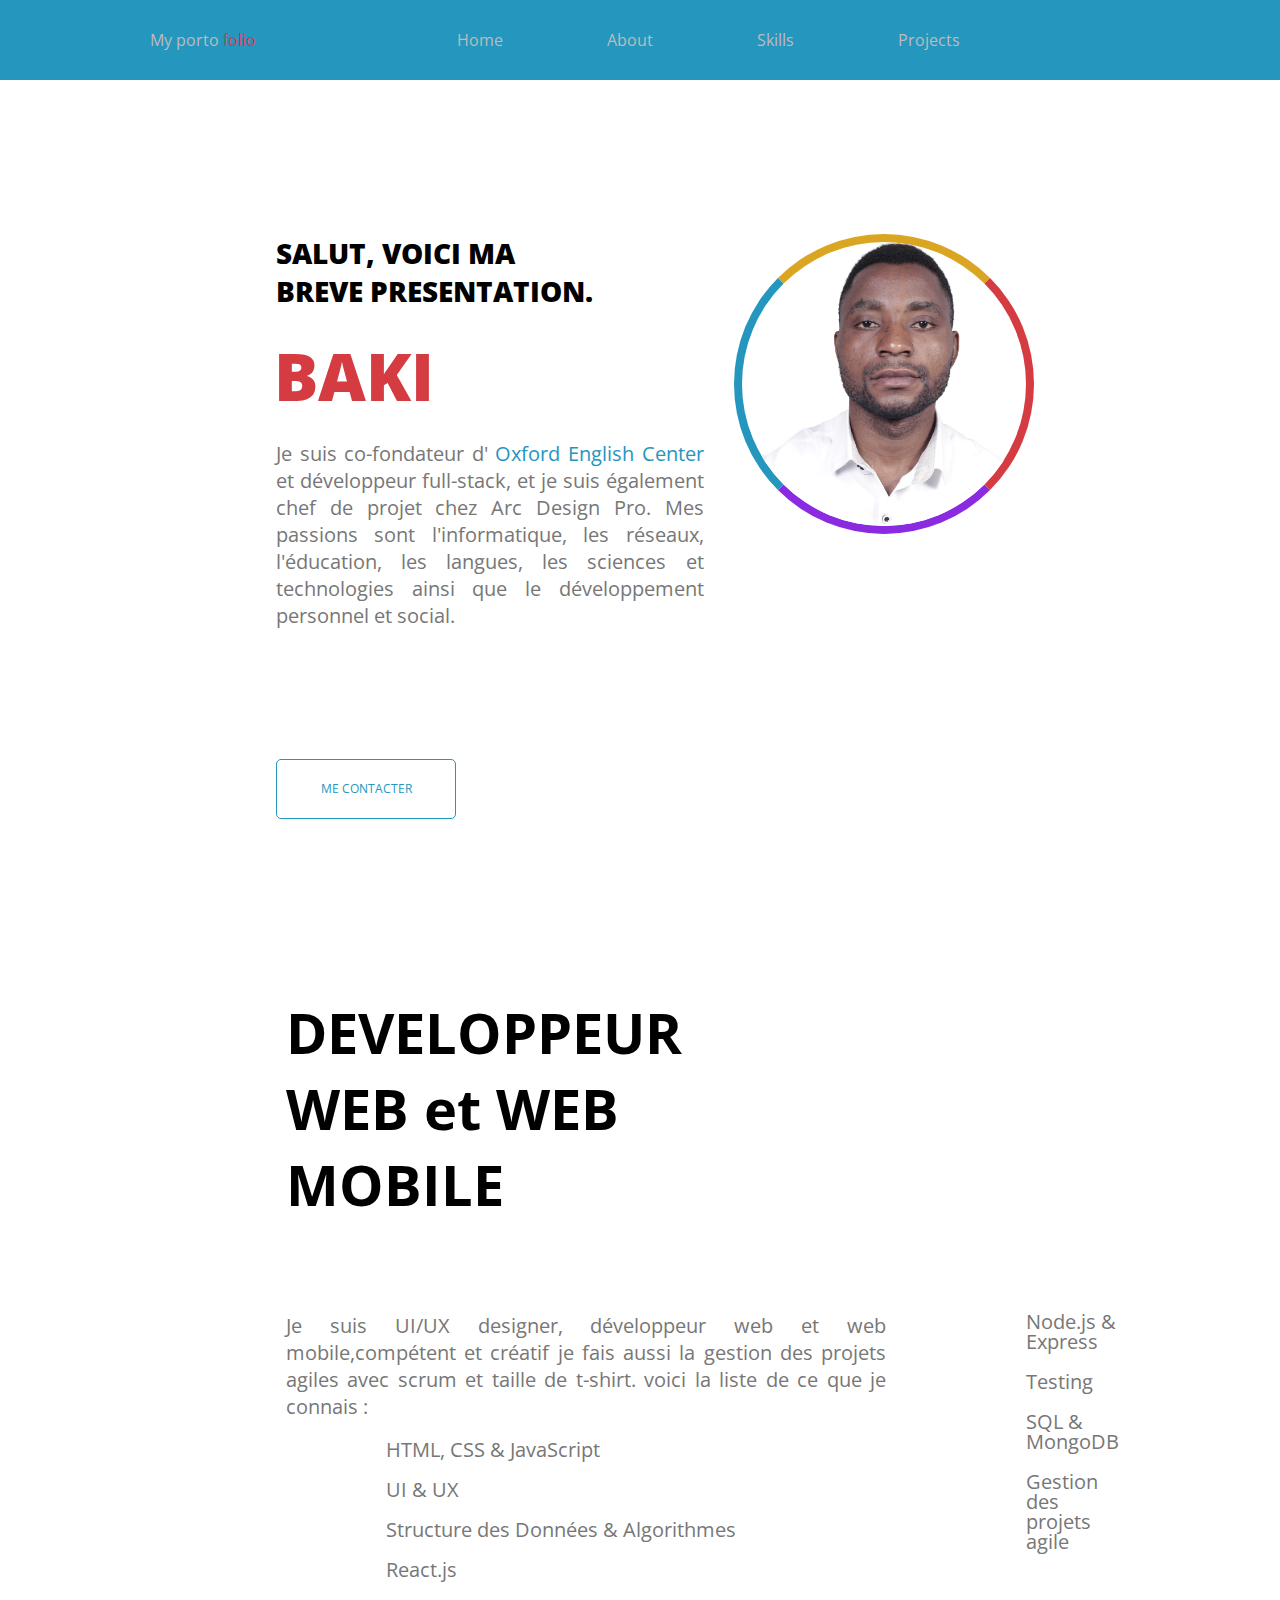
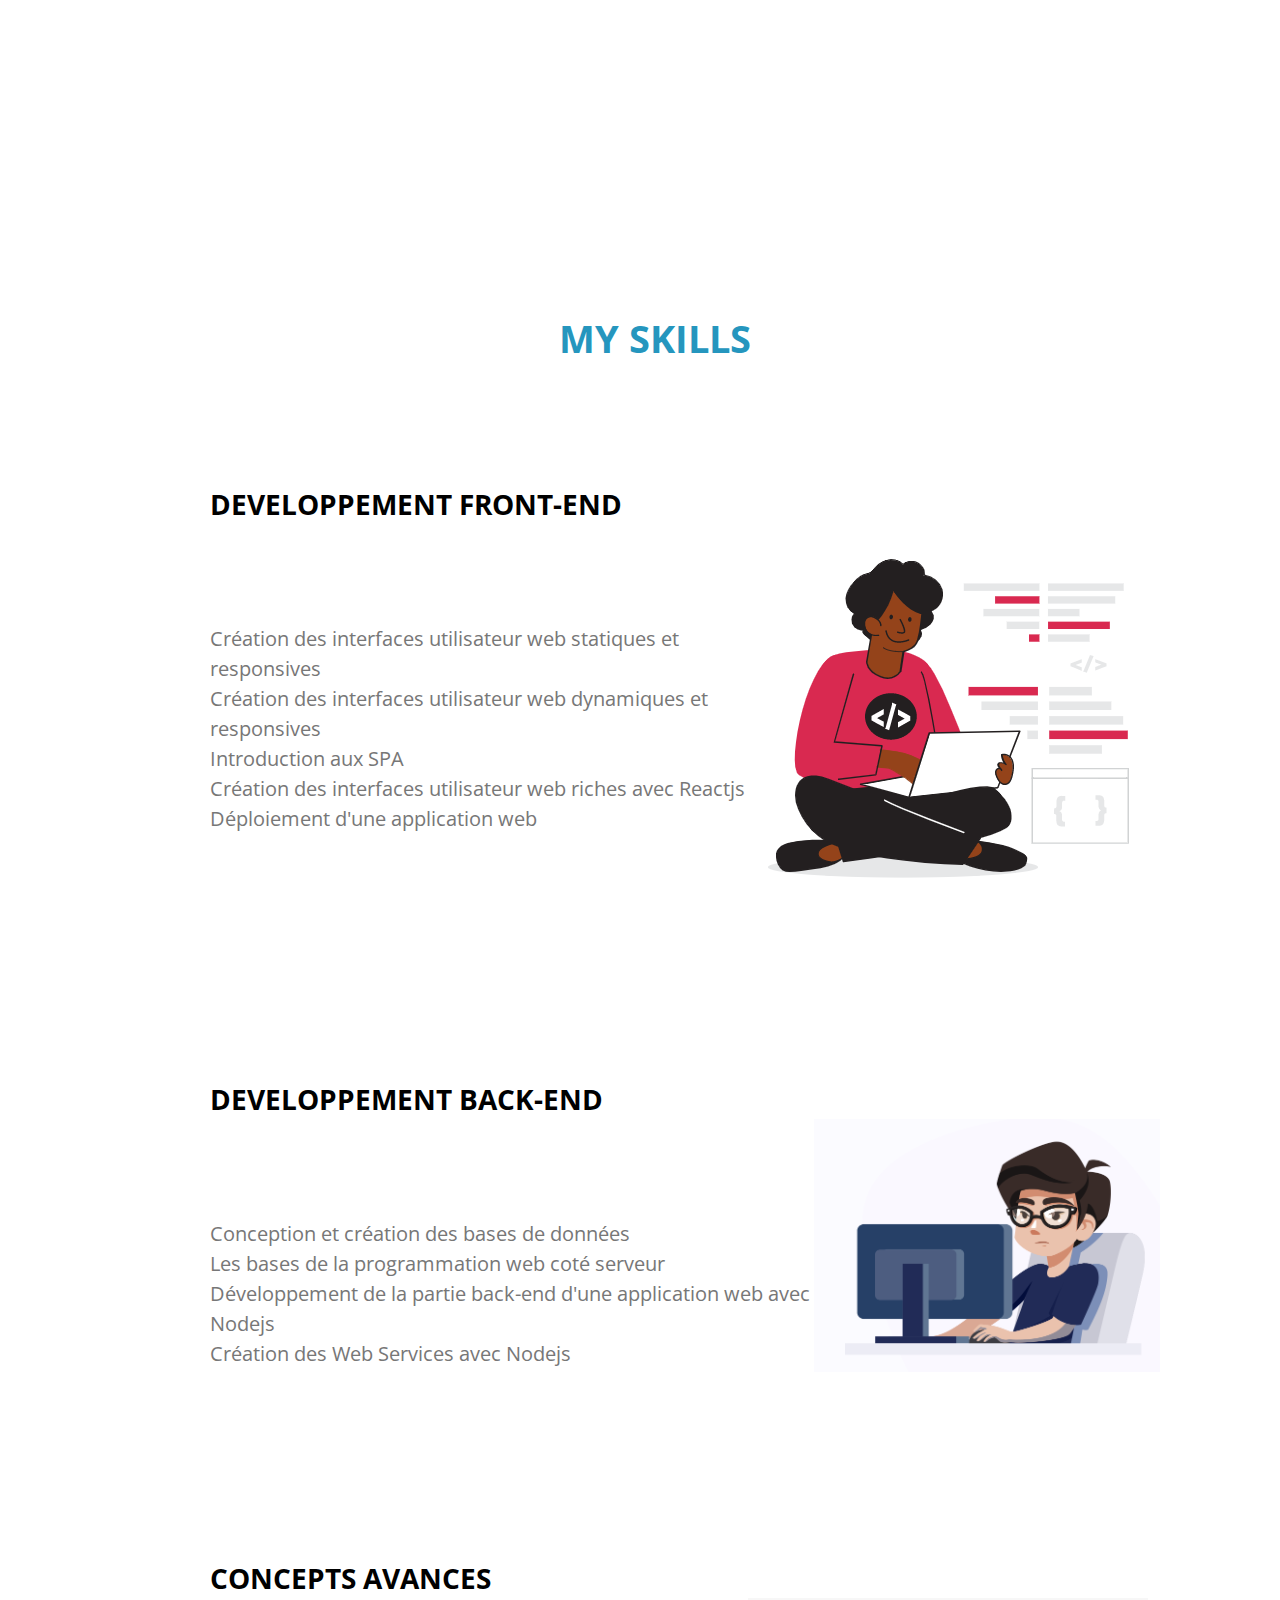
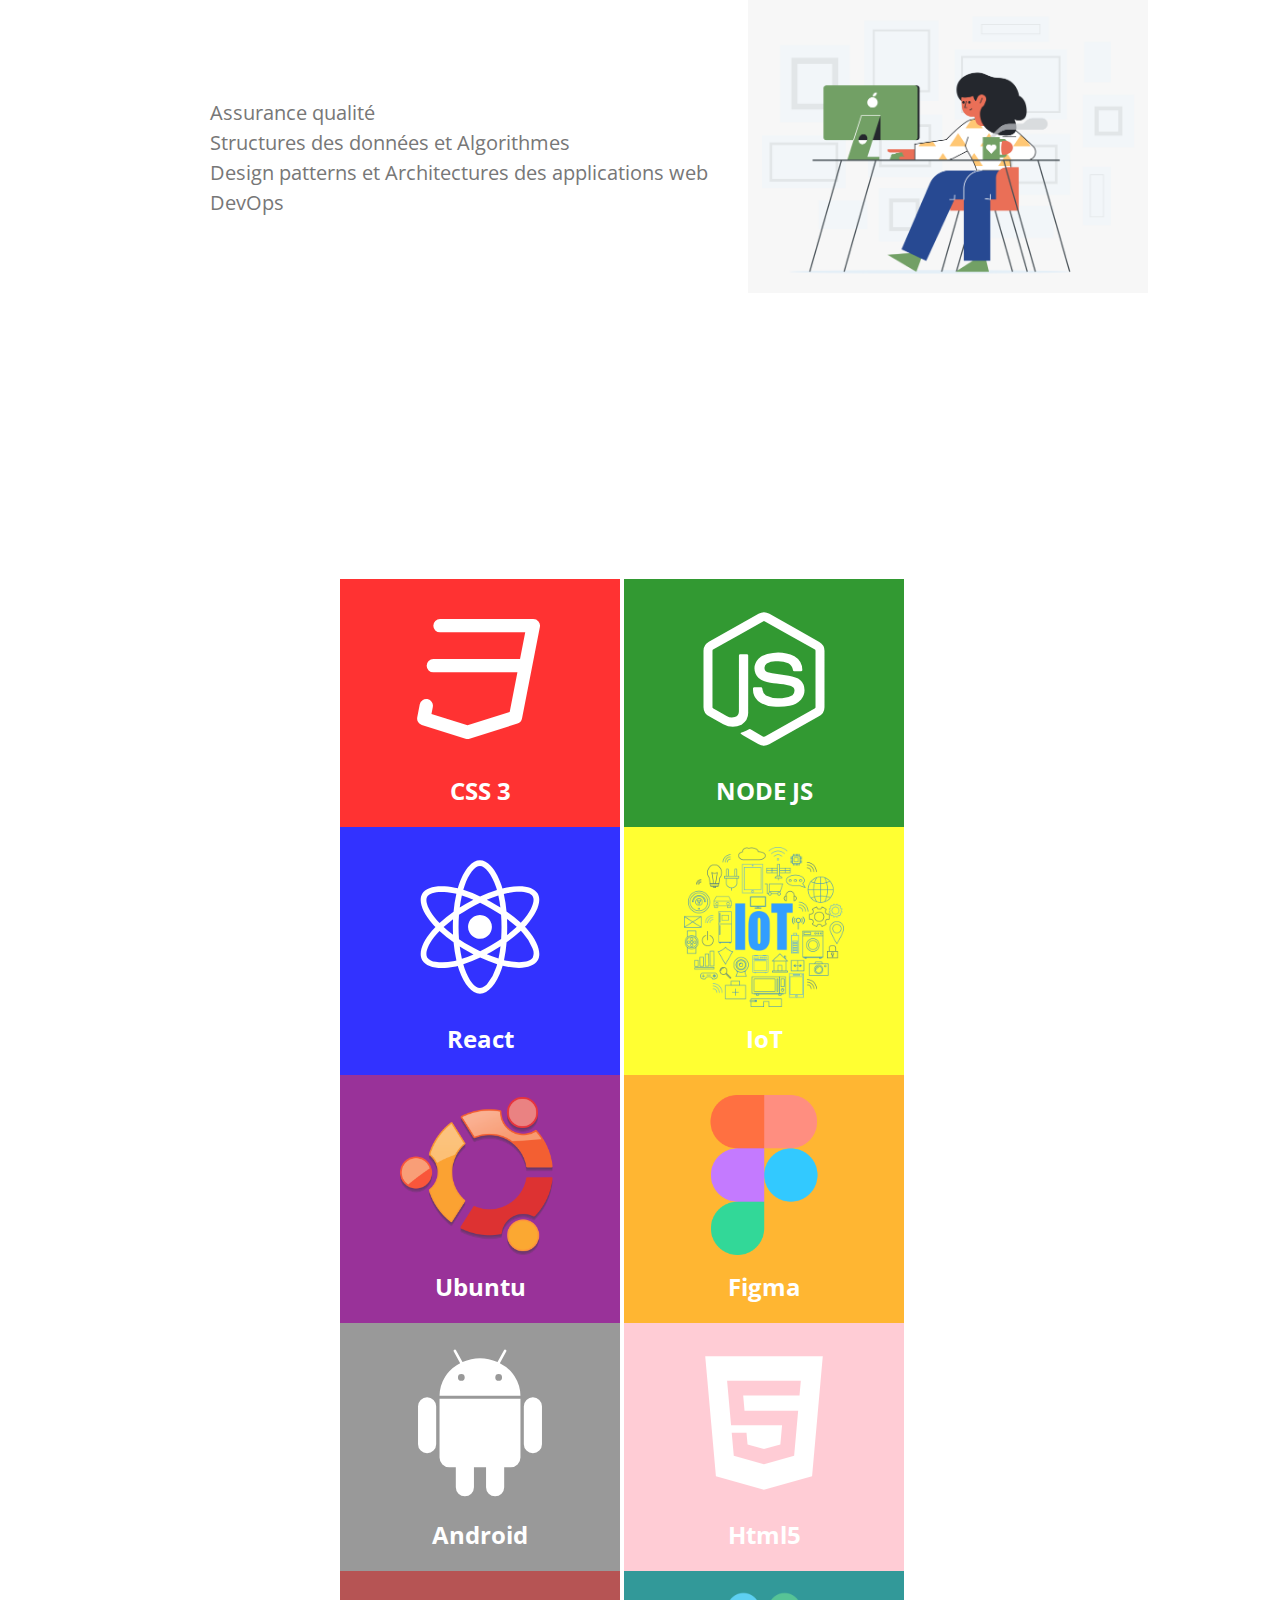
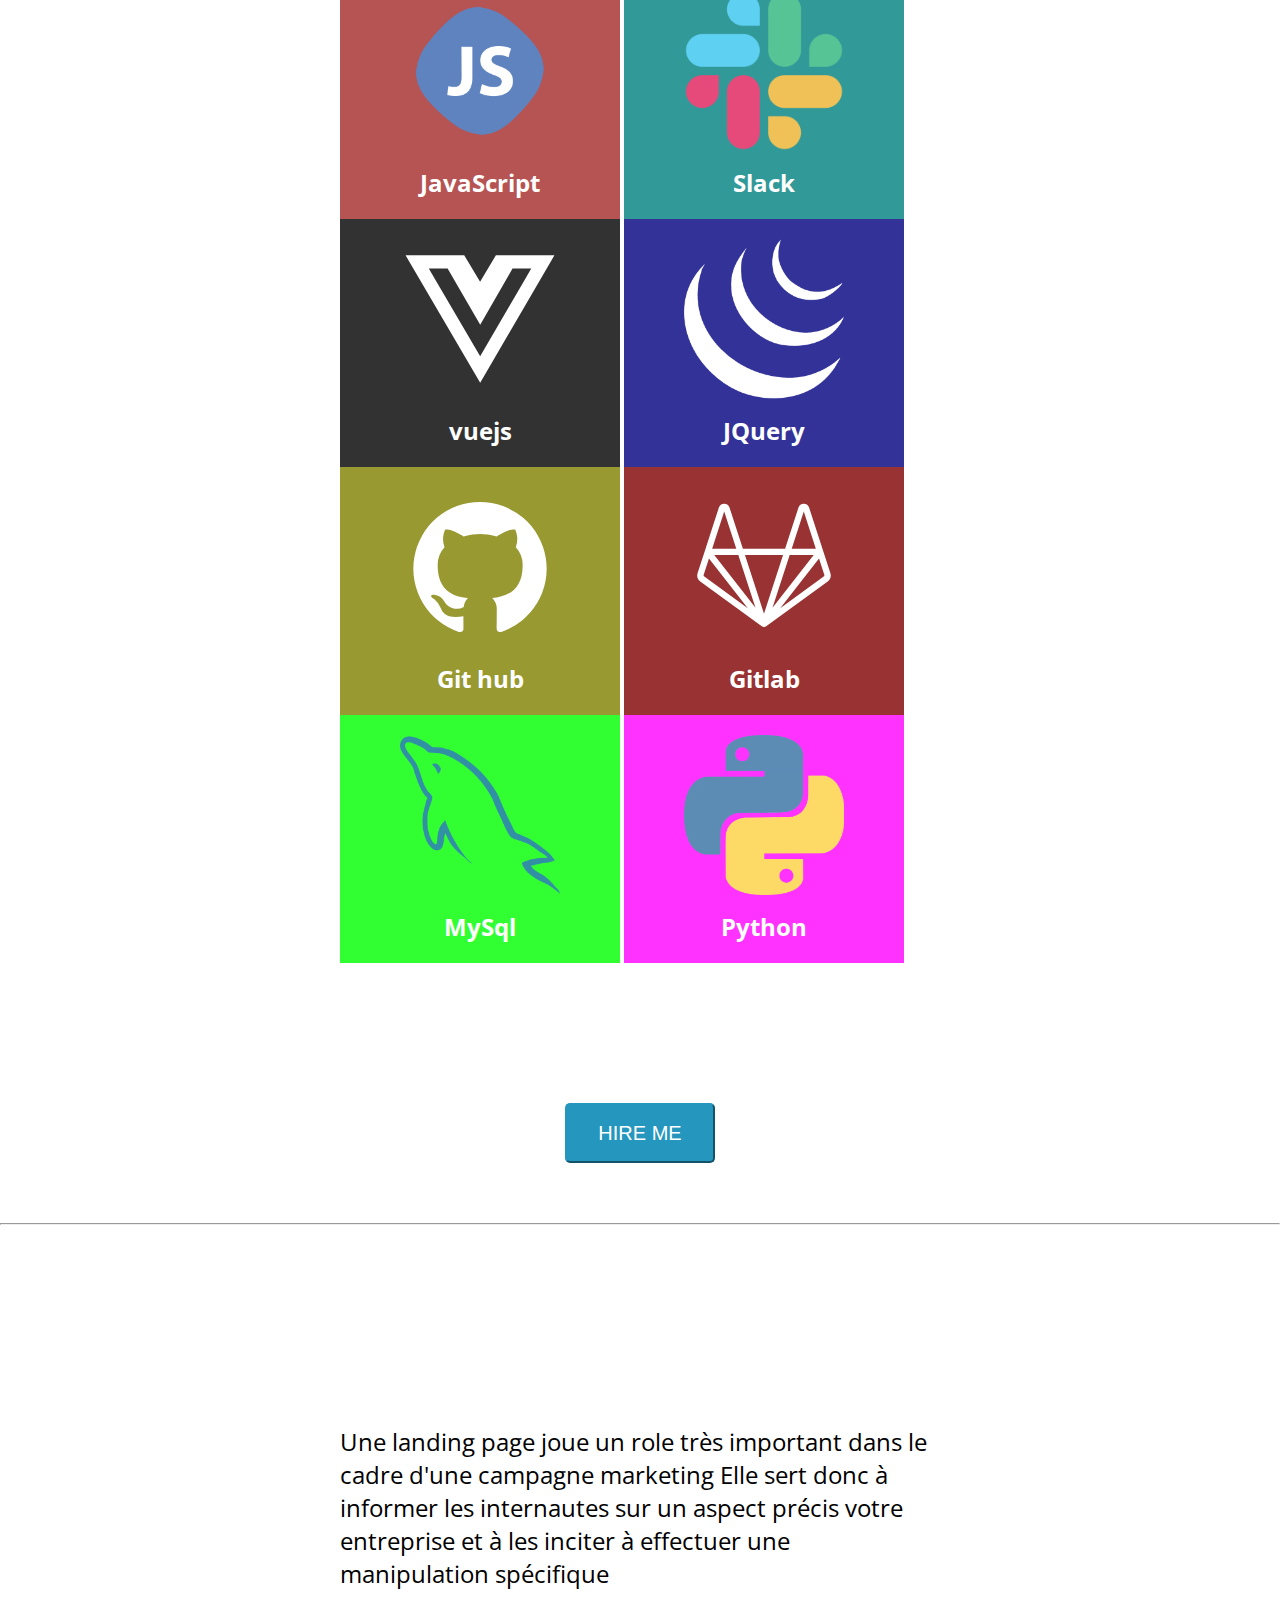
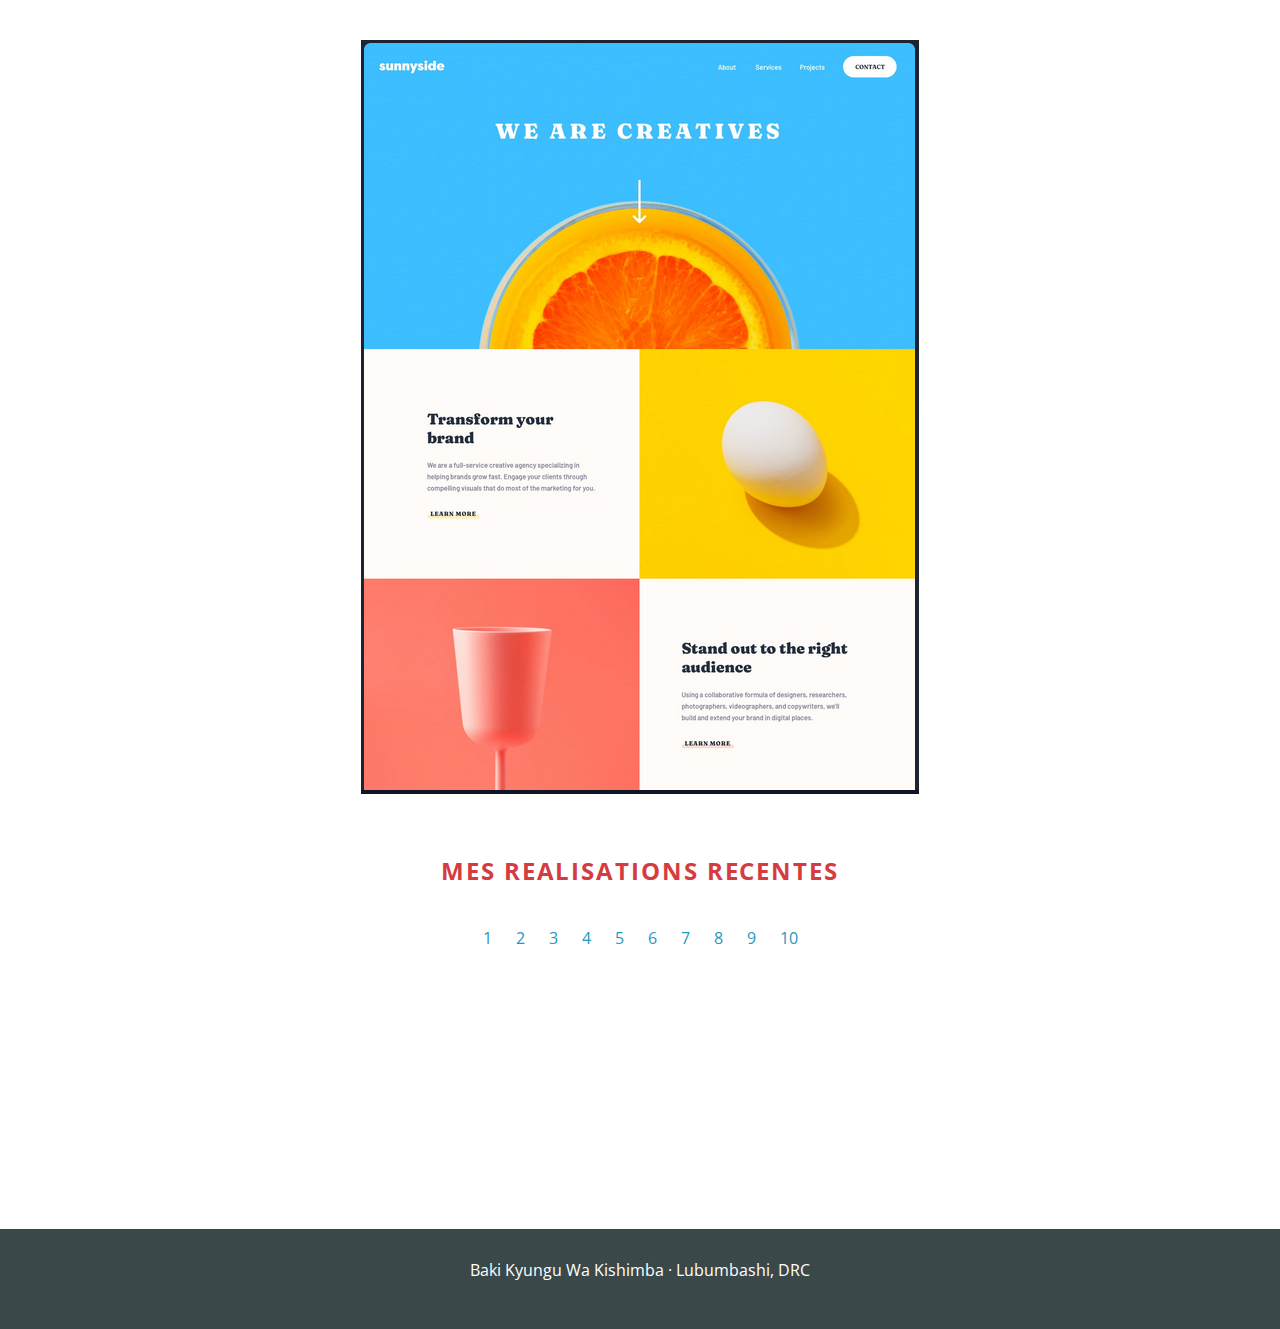
<file: index.html>
<!DOCTYPE html>
<html lang="en">
  <head>
    <meta charset="UTF-8" />
    <meta http-equiv="X-UA-Compatible" content="IE=edge" />
    <meta name="viewport" content="width=device-width, initial-scale=1.0" />
    <title>bakikyungu</title>
    <link rel="stylesheet" href="style.css" />
    <link
      rel="stylesheet"
      href="mobile.css"
      media="screen and (max-width: 600px)"
    />

    <link
      rel="stylesheet"
      href="mobileTech.css"
      media="screen and (max-width: 720px"
    />
    <script src="./script.js" defer></script>
    <link rel="preconnect" href="https://fonts.googleapis.com" />
    <link rel="preconnect" href="https://fonts.gstatic.com" crossorigin />
    <link
      href="https://fonts.googleapis.com/css2?family=Bebas+Neue&family=Manrope:wght@800&family=Open+Sans:wght@700&family=Oswald:wght@700&family=Sora:wght@800&family=Space+Grotesk:wght@500&family=Teko:wght@700&display=swap"
      rel="stylesheet"
    />
    <link
      href="https://fonts.googleapis.com/css2?family=Open+Sans&display=swap"
      rel="stylesheet"
    />
    <link
      rel="stylesheet"
      href="https://unicons.iconscout.com/release/v4.0.0/css/line.css"
    />
  </head>

  <body>
    <header class="header">
      <nav class="nav container">
        <a class="nav__logo" href="#portofolio">
          <i class="uil uil-arrow"></i> My porto
          <span class="redpart">folio</span>
        </a>

        <div class="nav__menu" id="nav__menu">
          <ul class="nav__list grid">
            <li class="nav__item">
              <a class="nav__link" href="#home">
                <i class="uil uil-estate"></i> Home
              </a>
            </li>

            <li class="nav__item">
              <a class="nav__link" href="#section2">
                <i class="uil uil-user"></i> About
              </a>
            </li>

            <li class="nav__item">
              <a class="nav__link" href="#section3">
                <i class="uil uil-file-info-alt"></i> Skills
              </a>
            </li>
            <li class="nav__item">
              <a class="nav__link" href="#section4">
                <i class="uil uil-briefcase-alt"></i> Projects
              </a>
            </li>
          </ul>
        </div>

        <div class="nav__btns">
          <a
            class="nav__link"
            href="https://www.youtube.com/channel/UCA9lCTMWE6HXif92235kyLQ"
            target="_blank"
          >
            <i class="uil uil-youtube"></i>
          </a>
          <a
            class="nav__link"
            href="https://www.linkedin.com/in/baki-kyungu-5b8b60260/"
            target="_blank"
          >
            <i class="uil uil-linkedin-alt"></i>
          </a>
          <i class="uil uil-times nav__close" id="nav__close"></i>
          <i class="uil uil-align-left-justify"></i>
        </div>
      </nav>
    </header>

    <main class="main">
      <section class="home__container" id="section1">
        <div class="home__data">
          <h2 class="home__title">SALUT, VOICI MA BREVE PRESENTATION.</h2>
          <h1 class="home__subtitle">
            BAKI <span class="home__subtitle-span"> KYUNGU</span>
          </h1>
          <p class="home__description">
            Je suis co-fondateur d'
            <a class="home__link-span" href="http://">Oxford English Center</a>
            et développeur full-stack, et je suis également chef de projet chez
            Arc Design Pro. Mes passions sont l'informatique, les réseaux,
            l'éducation, les langues, les sciences et technologies ainsi que le
            développement personnel et social.
          </p>

          <a href="#contact" class="button button--flex">
            ME CONTACTER <i class="uil uil-message button--icon"></i>
          </a>
        </div>

        <div class="home__img">
          <img src="image/fbst.png" alt="mon profil" />
        </div>
      </section>

      <section class="about__container" id="section2">
        <h1 class="about__title">DEVELOPPEUR WEB et WEB MOBILE</h1>

        <div class="description__paragraph">
          <div class="description__flex">
            <div class="my-description-title">
              <p class="description-title">
                Je suis UI/UX designer, développeur web et web mobile,compétent
                et créatif je fais aussi la gestion des projets agiles avec
                scrum et taille de t-shirt. voici la liste de ce que je connais
                :
              </p>

              <ul class="description-ul">
                <li>
                  <i class="uil uil-check-circle"></i> HTML, CSS & JavaScript
                </li>
                <li><i class="uil uil-check-circle"></i> UI & UX</li>
                <li>
                  <i class="uil uil-check-circle"></i> Structure des Données &
                  Algorithmes
                </li>
                <li><i class="uil uil-check-circle"></i> React.js</li>
              </ul>
            </div>

            <div class="my-description-list">
              <ul>
                <li><i class="uil uil-check-circle"></i> Node.js & Express</li>
                <li><i class="uil uil-check-circle"></i> Testing</li>
                <li><i class="uil uil-check-circle"></i> SQL & MongoDB</li>
                <li>
                  <i class="uil uil-check-circle"></i> Gestion des projets agile
                </li>
              </ul>
            </div>
          </div>
        </div>
      </section>

      <section class="skills__container" id="section3">
        <div class="skills__information-flex">
          <div class="skills__description">
            <div class="skills__titles">
              <h3 class="skills__title">MY SKILLS</h3>
              <h4 class="skills__subtitle-first front-end">
                DEVELOPPEMENT FRONT-END
              </h4>
            </div>

            <div class="skills__list-front-end">
              <ul>
                <li>
                  <i class="uil uil-check-circle"></i> Création des interfaces
                  utilisateur web statiques et responsives
                </li>
                <li>
                  <i class="uil uil-check-circle"></i> Création des interfaces
                  utilisateur web dynamiques et responsives
                </li>
                <li>
                  <i class="uil uil-check-circle"></i> Introduction aux SPA
                </li>
                <li>
                  <i class="uil uil-check-circle"></i> Création des interfaces
                  utilisateur web riches avec Reactjs
                </li>
                <li>
                  <i class="uil uil-check-circle"></i> Déploiement d'une
                  application web
                </li>
              </ul>

              <div class="img-container">
                <img src="image/us1.png" alt="" />
              </div>
            </div>

            <div class="skills__titles">
              <h4 class="skills__subtitle-first">DEVELOPPEMENT BACK-END</h4>
            </div>

            <div class="skills__list-front-end">
              <ul>
                <li>
                  <i class="uil uil-check-circle"></i> Conception et création
                  des bases de données
                </li>
                <li>
                  <i class="uil uil-check-circle"></i> Les bases de la
                  programmation web coté serveur
                </li>
                <li>
                  <i class="uil ff uil-check-circle"></i> Développement de la
                  partie back-end d'une application web avec Nodejs
                </li>
                <li>
                  <i class="uil uil-check-circle"></i> Création des Web Services
                  avec Nodejs
                </li>
              </ul>

              <div class="img-container">
                <img src="image/icon2.png" alt="" />
              </div>
            </div>

            <div class="skills__titles">
              <h4 class="skills__subtitle-first">CONCEPTS AVANCES</h4>
            </div>

            <div class="skills__list-front-end">
              <ul>
                <li><i class="uil uil-check-circle"></i> Assurance qualité</li>
                <li>
                  <i class="uil uil-check-circle"></i> Structures des données et
                  Algorithmes
                </li>
                <li>
                  <i class="uil uil-check-circle"></i> Design patterns et
                  Architectures des applications web
                </li>
                <li><i class="uil uil-check-circle"></i> DevOps</li>
              </ul>

              <div class="img-container">
                <img class="img-uix" src="image/uxdes.png" alt="" />
              </div>
            </div>
          </div>
        </div>

        <div class="skl">
          <div>
            <img src="image/css3-simple (1).svg" alt="slack" />
            <h1>CSS 3</h1>
          </div>
          <div>
            <img src="image/java-script.svg" alt="slack" />
            <h1>NODE JS</h1>
          </div>
          <div>
            <img src="image/react (1).svg" alt="slack" />
            <h1>React</h1>
          </div>
          <div>
            <img src="image/IOT.png" alt="slack" />
            <h1>IoT</h1>
          </div>
          <div>
            <img src="image/Former_Ubuntu_logo.svg.png" alt="slack" />
            <h1>Ubuntu</h1>
          </div>

          <div>
            <img src="image/figma.png" alt="" />
            <h1>Figma</h1>
          </div>
          <div>
            <img src="image/android.svg" alt="" />
            <h1>Android</h1>
          </div>
          <div>
            <img src="image/html5.svg" alt="slack" />
            <h1>Html5</h1>
          </div>
          <div>
            <img src="image/js-icon-png.png" alt="slack" />
            <h1>JavaScript</h1>
          </div>
          <div>
            <img src="image/slack.png" alt="slack" />
            <h1>Slack</h1>
          </div>
          <div>
            <img src="image/vuejs.svg" alt="slack" />
            <h1>vuejs</h1>
          </div>
          <div>
            <img src="image/icon.png" alt="slack" />
            <h1>JQuery</h1>
          </div>
          <div>
            <img src="image/github.svg" alt="slack" />
            <h1>Git hub</h1>
          </div>
          <div>
            <img src="image/gitlab.svg" alt="slack" />
            <h1>Gitlab</h1>
          </div>
          <div>
            <img src="image/sql.png" alt="slack" />
            <h1>MySql</h1>
          </div>
          <div>
            <img src="image/Python-PNG-File.png" alt="" />
            <h1>Python</h1>
          </div>
        </div>

        <div class="btn__download">
          <button class="btn" id="btn">HIRE ME</button>
        </div>
      </section>
      <hr />

      <section class="project__container" id="section4">
        <div class="next">
          <h2 class="project_title">
            Une landing page joue un role très important dans le cadre d'une
            campagne marketing Elle sert donc à informer les internautes sur un
            aspect précis votre entreprise et à les inciter à effectuer une
            manipulation spécifique
          </h2>

          <img src="image/image1.png" alt="Landing page" />
          <h2 class="realisation">
            MES REALISATIONS RECENTES<i class="uil uil-arrow-right"></i>
          </h2>

          <div class="numbers">
            <span class="number">1</span>
            <span class="number">2</span>
            <span class="number">3</span>
            <span class="number">4</span>
            <span class="number">5</span>
            <span class="number">6</span>
            <span class="number">7</span>
            <span class="number">8</span>
            <span class="number">9</span>
            <span class="number">10</span>
          </div>
        </div>
      </section>

      <section class="contactMe__section visible" id="contact">
        <div class="carnet__container">
          <form action="#" class="form" id="form">
            <h1 class="form__title">
              <i class="uil uil-envelope-check"></i> Envoyez un nouveau message
            </h1>

            <input type="text" class="name" id="name" placeholder="Your name" />
            <input
              type="email"
              class="mail"
              id="mail"
              placeholder="Your email address"
            />
            <input
              type="phone"
              class="phone"
              id="phone"
              placeholder="Your phone number"
            />
            <input
              type="text"
              class="site"
              id="site"
              placeholder="Your website"
            />
            <textarea
              name="msg"
              id="msg"
              cols="30"
              rows="6"
              required
              placeholder="Your message"
            ></textarea
            ><br />
            <button class="submitBtn" id="submitBtn">Send</button>
          </form>
        </div>

        <div class="soc-container">
          <div class="whatasapp">
            <a href="#" target="_blank">
              <i class="uil uil-whatsapp"></i>
            </a>
          </div>

          <div class="facebook">
            <a href="https://web.facebook.com/baki.kyungu.9" target="_blank">
              <i class="uil uil-facebook"></i>
            </a>
          </div>

          <div class="github">
            <a href="https://github.com/baki-kyungu" target="_blank">
              <i class="uil uil-github"></i>
            </a>
          </div>
        </div>
      </section>
    </main>

    <footer class="footer__container">
      <div>
        <h1 class="footle__title">
          <i class="uil uil-copyright"></i>Baki Kyungu Wa Kishimba · Lubumbashi,
          DRC
        </h1>
      </div>
    </footer>
  </body>
</html>
</file>
<file: style.css>
* {
  box-sizing: border-box;
  padding: 0;
  margin: 0;
}

:root {
  --primary-red: #d53c42;
  --colorblue: #2596be;
  --first-color: #bcbcbc;
  --a-font-size: 24px;
  --header-height: 80px;
  --section-padding: 2rem 0 4 rem;
  --font-family: "Open Sans";
  --h2-size: 28px;
  --h1-size: 66px;
  --description-backgrround: #dadcdf;
  --border-top: 1px solid #bcbcbc;
  --fts__white: #fff;
  --border-fifteen: 15px;
  --homeSection-background-color: rgb(255, 255, 255);
  --front-padding: 80px;
  --fts-golden: #daa520;
  --fts-black: #000;
  --h2__size-mobile: 16px;
}

html {
  scroll-behavior: smooth;
}

body {
  font-family: var(--font-family);
}

.header {
  width: 100%;
  height: auto;
  left: 0;
  margin: auto;
}
.header .nav {
  width: 100%;
  background-color: var(--colorblue);
  display: flex;
  justify-content: space-between;
  align-items: center;
  height: var(--header-height);
}
.header .nav .redpart {
  color: var(--primary-red);
}
.header .nav .nav__logo {
  text-decoration: none;
  color: var(--first-color);
  cursor: pointer;
  margin-left: 150px;
}
.header .nav .nav__logo:hover {
  color: var(--primary-red);
}
.header .nav .nav__menu ul {
  list-style: none;
}
.header .nav .nav__menu ul li {
  display: inline-block;
  padding: 50px;
}
.header .nav .nav__menu ul li a {
  text-decoration: none;
  color: var(--first-color);
}
.header .nav .nav__menu ul li a:hover {
  color: var(--primary-red);
}
.header .nav .nav__btns i {
  color: var(--first-color);
  margin-right: 60px;
  width: 30px;
}
.header .nav .nav__btns i:hover {
  color: var(--primary-red);
}
.header .nav .nav__btns .nav__close,
.header .nav .nav__btns .uil-align-left-justify {
  display: none;
}

.main .home__container {
  height: auto;
  max-width: 60%;
  margin: auto;
  display: flex;
  justify-content: space-between;
  background-color: var(--homeSection-background-color);
}
.main .home__container .home__data {
  margin-top: 20%;
  margin-left: 0;
  height: auto;
  width: 600px;
  color: var(--fts-black);
}
.main .home__container .home__data .home__title {
  padding-left: 20px;
  font-size: var(--h2-size);
  margin-bottom: 20px;
  font-weight: 800;
  width: 350px;
}
.main .home__container .home__data .home__subtitle {
  font-size: var(--h1-size);
  padding: 18px;
  padding-top: 0px;
  color: var(--fts-black);
  height: 80px;
  margin-bottom: 30px;
  color: var(--primary-red);
  font-weight: 800;
}
.main .home__container .home__data .home__description {
  font-size: 20px;
  padding-left: 20px;
  padding-bottom: 50px;
  text-align: justify;
  color: #777;
}
.main .home__container .home__data .home__link-span {
  color: var(--colorblue);
  text-decoration: none;
}
.main .home__container .home__data .button {
  width: 180px;
  height: 60px;
  margin-left: 20px;
  margin-bottom: 60px;
  margin-top: 80px;
  display: inline-block;
  color: var(--colorblue);
  font-size: 12px;
  text-align: center;
  text-decoration: none;
  padding-top: 20px;
  border: 1px solid var(--colorblue);
  border-radius: 5px;
  cursor: pointer;
}
.main .home__container .home__data .button:hover {
  background-color: var(--colorblue);
  color: var(--fts__white);
}
.main .home__container .home__img {
  margin: 20% 60px 0 30px;
  width: 30%;
}
.main .home__container .home__img img {
  border-radius: 50%;
  width: 300px;
  height: 300px;
  border: 8px solid blueviolet;
  border-top-color: var(--fts-golden);
  border-left-color: var(--colorblue);
  border-right-color: var(--primary-red);
}
.main .about__container {
  height: auto;
  width: 60%;
  margin: auto;
}
.main .about__container .about__title {
  width: 400px;
  height: auto;
  font-size: 56px;
  margin: 15% 0px 40px 30px;
}
.main .about__container .description__paragraph {
  color: #777;
  font-size: 20px;
}
.main .about__container .description__paragraph .description__flex {
  margin-top: 80px 0 60px 60px;
  max-width: 100%;
  height: auto;
  display: flex;
  justify-content: flex-start;
}
.main .about__container .description__paragraph .description__flex .my-description-title {
  margin: 30px;
  width: auto;
  height: 350px;
}
.main .about__container .description__paragraph .description__flex .my-description-title .description-title {
  padding-top: 20px;
  font-style: normal;
  font-weight: 400px;
  width: 600px;
  text-align: justify;
}
.main .about__container .description__paragraph .description__flex .my-description-title ul li {
  padding-top: 20px;
  margin-left: 100px;
  font-style: normal;
  font-weight: 400px;
  line-height: 20px;
  list-style: none;
}
.main .about__container .description__paragraph .description__flex .my-description-title ul li .uil-check-circle {
  color: goldenrod;
}
.main .about__container .description__paragraph .description__flex .my-description-list {
  width: 35%;
  height: 350px;
  margin: 30px;
}
.main .about__container .description__paragraph .description__flex .my-description-list ul li {
  list-style: none;
  padding-top: 20px;
  margin-left: var(--front-padding);
  font-style: normal;
  font-weight: 400px;
  line-height: 20px;
}
.main .about__container .description__paragraph .description__flex .my-description-list ul li .uil-check-circle {
  color: goldenrod;
}
.main .skills__container {
  height: auto;
  margin: 60px 120px;
}
.main .skills__container .skills__information-flex {
  height: auto;
  width: 100%;
  display: flex;
  justify-content: center;
  margin-top: 80px;
  margin-bottom: 280px;
}
.main .skills__container .skills__information-flex .skills__description {
  width: auto;
  margin: 40px 0 0 30px;
  height: auto;
  display: flex;
  flex-direction: column;
}
.main .skills__container .skills__information-flex .skills__description .skills__titles {
  margin-top: 120px;
}
.main .skills__container .skills__information-flex .skills__description .skills__titles .skills__title {
  font-weight: 700;
  font-size: 38px;
  text-align: center;
  margin-bottom: 120px;
  color: var(--colorblue);
}
.main .skills__container .skills__information-flex .skills__description .skills__titles .skills__subtitle-first {
  font-style: normal;
  font-weight: 700;
  font-size: 28px;
  text-align: left;
  line-height: 40px;
  margin-top: 60px;
  margin-left: 60px;
  color: var(--fts-black);
}
.main .skills__container .skills__information-flex .skills__description .skills__list-front-end {
  display: flex;
  color: #777;
  font-size: 20px;
}
.main .skills__container .skills__information-flex .skills__description .skills__list-front-end ul {
  margin-top: 100px;
  font-style: normal;
  font-weight: 400;
  line-height: 30px;
}
.main .skills__container .skills__information-flex .skills__description .skills__list-front-end ul li {
  margin-left: 60px;
  list-style: none;
}
.main .skills__container .skills__information-flex .skills__description .skills__list-front-end ul li .uil-check-circle {
  color: var(--fts-golden);
}
.main .skills__container .skills__information-flex .skills__description .skills__list-front-end .img-container .img-uix {
  width: 400px;
  margin-left: 40px;
}
.main .skills__container .skl {
  width: auto;
  margin: 140px 220px;
}
.main .skills__container .skl div {
  width: 280px;
  display: inline-block;
  text-align: center;
  margin: auto;
  color: var(--fts__white);
  opacity: 80%;
}
.main .skills__container .skl div img {
  width: 160px;
  margin-top: 20px;
  margin-bottom: 10px;
  transition: transform 0.4s ease-in-out;
}
.main .skills__container .skl div img:hover {
  transform: scale(1.1);
}
.main .skills__container .skl div h1 {
  font-size: 24px;
  font-family: var(--font-family);
  padding-bottom: 20px;
}
.main .skills__container .btn__download {
  margin: auto;
  text-align: center;
}
.main .skills__container .btn__download .btn {
  height: 60px;
  width: 150px;
  background-color: var(--colorblue);
  text-align: center;
  color: var(--fts__white);
  border-color: var(--colorblue);
  border-radius: 5px;
  font-size: 20px;
  cursor: pointer;
}
.main .skills__container .btn__download .btn:hover {
  background-color: var(--primary-red);
}
.main .project__container {
  height: auto;
  max-width: 60%;
  margin: auto;
  margin-top: 200px;
}
.main .project__container .next {
  width: 600px;
  margin: auto;
  margin-top: 180px;
  display: flex;
  flex-direction: column;
  align-items: center;
}
.main .project__container .next .project_title {
  font-style: normal;
  font-weight: 400;
  font-size: 24px;
  padding-bottom: 50px;
}
.main .project__container .next img {
  transition: transform 0.4s ease-in-out;
}
.main .project__container .next img:hover {
  transform: scale(1.1);
}
.main .project__container .next .realisation {
  text-align: center;
  width: 765px;
  font-style: normal;
  font-weight: 700;
  font-size: 24px;
  letter-spacing: 0.08em;
  padding-top: 60px;
  color: var(--primary-red);
}
.main .project__container .next .numbers {
  margin-bottom: 240px;
}
.main .project__container .next .numbers .number {
  display: inline-block;
  margin-top: 30px;
  padding: 10px;
  font-size: 16px;
  font-family: var(--font-family);
  font-style: normal;
  color: var(--colorblue);
  cursor: pointer;
}
.main .project__container .next .numbers .number:hover {
  color: var(--fts-black);
}
.main .contactMe__section {
  height: auto;
  border-top: var(--border-top);
  border: 1px solid var(--first-color);
  max-width: 50%;
  margin: auto;
  margin-bottom: 120px;
  align-items: center;
  align-content: center;
  background-color: var(--fts__white);
  display: flex;
  display: none;
  justify-content: space-between;
  border-radius: 15px;
}
.main .contactMe__section .carnet__container {
  height: 600px;
  width: 70%;
  margin: auto;
  margin-top: 20px;
}
.main .contactMe__section .carnet__container .form {
  height: 500px;
  width: 90%;
  margin: 40px 0 0 40px;
  border-radius: 15px;
}
.main .contactMe__section .carnet__container .form .form__title {
  text-align: center;
  color: var(--first-color);
  padding-bottom: 20px;
  margin-bottom: 20px;
}
.main .contactMe__section .carnet__container .form .form__title .uil-envelope-check {
  width: 150px;
  height: 150px;
  color: var(--first-color);
  font-size: 24px;
}
.main .contactMe__section .carnet__container .form input,
.main .contactMe__section .carnet__container .form textarea {
  height: 50px;
  width: 70%;
  background-color: var(--fts__white);
  margin-left: 90px;
  box-sizing: border-box;
  border: none;
  border-bottom: 1px solid var(--first-color);
  opacity: 100%;
  padding-top: 30px;
}
.main .contactMe__section .carnet__container .form .submitBtn {
  margin: 90px 0 0 90px;
  height: 60px;
  width: 140px;
  background-color: var(--fts__white);
  color: var(--first-color);
  font-family: var(--font-family);
  font-style: normal;
  font-weight: 400;
  font-size: 20px;
  border: 1px solid var(--first-color);
  border-radius: var(--border-fifteen);
}
.main .contactMe__section .carnet__container .form .submitBtn:hover {
  background-color: var(--primary-red);
}
.main .contactMe__section .carnet__container .form input::-moz-placeholder, .main .contactMe__section .carnet__container .form textarea::-moz-placeholder {
  color: var(--first-color);
}
.main .contactMe__section .carnet__container .form input::placeholder,
.main .contactMe__section .carnet__container .form textarea::placeholder {
  color: var(--first-color);
}
.main .contactMe__section .soc-container {
  height: 500px;
  width: 10%;
  margin-right: 80px;
  display: flex;
  flex-direction: column;
}
.main .contactMe__section .soc-container .whatasapp {
  height: 100px;
  width: auto;
  border: 2px solid #bcbcbc;
  border-radius: 5px;
  margin: auto;
}
.main .contactMe__section .soc-container .whatasapp a .uil-whatsapp {
  color: var(--first-color);
  font-size: 70px;
}
.main .contactMe__section .soc-container .whatasapp:hover {
  background-color: var(--primary-red);
}
.main .contactMe__section .soc-container .facebook {
  height: 100px;
  width: auto;
  border: 2px solid #bcbcbc;
  margin-bottom: 20px;
  border-radius: 5px;
  margin: auto;
}
.main .contactMe__section .soc-container .facebook a .uil-facebook {
  font-size: 70px;
  color: var(--first-color);
}
.main .contactMe__section .soc-container .facebook:hover {
  background-color: var(--primary-red);
}
.main .contactMe__section .soc-container .github {
  height: 100px;
  width: auto;
  border: 2px solid #bcbcbc;
  border-radius: 5px;
  margin: auto;
}
.main .contactMe__section .soc-container .github a .uil-github {
  font-size: 70px;
  color: var(--first-color);
}
.main .contactMe__section .soc-container .github:hover {
  background-color: var(--primary-red);
}

.footer__container {
  height: 100px;
  max-width: 100%;
  background-color: rgb(59, 72, 73);
  margin-top: 30px;
}
.footer__container .footle__title {
  color: var(--fts__white);
  text-align: center;
  font-style: normal;
  font-weight: 400;
  font-size: 16px;
  padding-top: 30px;
}/*# sourceMappingURL=style.css.map */
</file>
<file: mobile.css>
@media screen and (min-width: 460px) {
  .header {
    height: auto;
    left: 0;
    top: 0;
    width: 100%;
  }
  .header .nav {
    background-color: var(--colorblue);
    display: flex;
    justify-content: space-between;
    align-items: center;
    height: var(--header-height);
    position: inherit;
  }
  .header .nav .redpart {
    color: var(--primary-red);
  }
  .header .nav .nav__logo {
    margin-left: 60px;
    font-size: 14px;
    font-weight: 700;
    width: 200px;
  }
  .header .nav .nav__menu {
    display: none;
  }
  .header .nav .nav__btns .nav__apps {
    display: block;
    border: 1px solid red;
  }
  .main .home__container {
    margin: auto;
    margin-left: 0;
    display: flex;
    max-width: 100%;
    flex-direction: column-reverse;
    background-color: black;
    padding-bottom: 40px;
  }
  .main .home__container .home__data {
    height: auto;
    width: 300px;
    margin: auto;
    margin-top: 40px;
  }
  .main .home__container .home__data .home__title {
    font-size: 14px;
  }
  .main .home__container .home__data .home__subtitle {
    font-size: 28px;
    color: white;
    margin-left: 0;
  }
  .main .home__container .home__data .home__description {
    font-size: 20px;
    color: white;
    margin: auto;
    width: 100%;
  }
  .main .home__container .home__data .button {
    height: 60px;
    margin-left: 20px;
  }
  .main .home__container .home__img {
    margin-left: 100px;
    margin-top: 20%;
    height: auto;
    width: 300px;
  }
  .main .home__container .home__img img {
    width: 240px;
    border-top-color: white;
    height: 240px;
  }
  .main .about__container {
    margin: auto;
    margin-top: 60px;
    background-color: white;
  }
  .main .about__container .about__title {
    width: auto;
    margin-left: 0;
    font-size: 36px;
    text-align: left;
  }
  .main .about__container .description__paragraph .description__flex {
    margin-top: 20px;
    max-width: 100%;
    display: flex;
    flex-direction: column;
  }
  .main .about__container .description__paragraph .description__flex .my-description-title {
    height: auto;
    margin-left: 0px;
  }
  .main .about__container .description__paragraph .description__flex .my-description-title .description-title {
    font-size: 24px;
    width: 100%;
    margin: 10px 20px;
  }
  .main .about__container .description__paragraph .description__flex .my-description-title ul li {
    margin: 40px;
    font-size: 18px;
    line-height: 30px;
    margin-bottom: 0;
  }
  .main .about__container .description__paragraph .description__flex .my-description-list {
    margin: 40px;
    width: 250px;
    margin-top: 0px;
    line-height: 10px;
    height: auto;
  }
  .main .about__container .description__paragraph .description__flex .my-description-list ul li {
    margin: 40px;
    margin-left: 30px;
    font-size: 16px;
    line-height: 10px;
  }
  .main .skills__container {
    height: auto;
    background-color: white;
    width: 100%;
    margin: auto;
  }
  .main .skills__container .skills__information-flex {
    width: 100%;
    display: flex;
    flex-direction: column;
    margin-top: 80px;
  }
  .main .skills__container .skills__information-flex .skills__description {
    width: auto;
    margin-left: 0;
    margin-top: 40px;
    display: flex;
    flex-direction: column;
  }
  .main .skills__container .skills__information-flex .skills__description .skills__titles .skills__title {
    font-size: 38px;
    text-align: center;
  }
  .main .skills__container .skills__information-flex .skills__description .skills__titles .skills__subtitle-first {
    font-size: 30px;
    text-align: center;
    margin-top: O;
    color: var(--primary-red);
  }
  .main .skills__container .skills__information-flex .skills__description .skills__list-front-end ul li {
    margin-left: 40px;
    margin-right: 40px;
  }
  .main .skills__container .skills__information-flex .skills__description .btn__download .btn {
    margin-top: 80px;
    margin-left: 10px;
  }
  .main .skills__container .skills__information-flex .skills__img {
    width: 100%;
    height: auto;
    margin-top: 80px;
  }
  .main .skills__container .skills__information-flex .skills__img img {
    width: 100%;
    height: auto;
    padding: 0px;
  }
  .main .project__container {
    width: 100%;
    max-width: 100%;
  }
  .main .project__container .next {
    width: 100%;
    margin-top: 180px;
    align-items: center;
  }
  .main .project__container .next .project_title {
    font-size: 18px;
    text-align: justify;
    margin: 10px 20px;
  }
  .main .project__container .next img {
    width: 100%;
  }
  .main .project__container .next .realisation {
    text-align: center;
    font-size: 18px;
  }
  .main .project__container .next .numbers .number {
    display: inline-block;
    margin-top: 30px;
    padding: 5px;
    cursor: pointer;
  }
  .main .contactMe__section {
    height: auto;
    display: flex;
    flex-direction: column;
    max-width: 80%;
  }
  .main .contactMe__section .carnet__container {
    height: 500px;
    max-width: 80%;
  }
  .main .contactMe__section .carnet__container .form {
    height: 500px;
    width: 100%;
    margin: auto;
  }
  .main .contactMe__section .carnet__container .form input,
  .main .contactMe__section .carnet__container .form textarea {
    height: 50px;
    width: 80%;
    margin-left: 30px;
  }
  .main .contactMe__section .carnet__container .form .submitBtn {
    margin-top: 70px;
    margin-left: 80px;
  }
  .main .contactMe__section .soc-container {
    width: 100%;
    margin-top: 20px;
    display: flex;
    flex-direction: row;
    justify-content: space-between;
    padding-left: 10px;
    height: auto;
    margin-left: 70px;
  }
  .main .contactMe__section .soc-container .whatasapp {
    border: none;
  }
  .main .contactMe__section .soc-container .whatasapp a .uil-whatsapp {
    font-size: 50px;
    color: white;
  }
  .main .contactMe__section .soc-container .facebook {
    border: none;
  }
  .main .contactMe__section .soc-container .facebook a .uil-facebook {
    font-size: 50px;
    color: white;
  }
  .main .contactMe__section .soc-container .github {
    border: none;
  }
  .main .contactMe__section .soc-container .github a .uil-github {
    font-size: 50px;
    color: white;
  }
}
@media screen and (max-width: 320px) {
  .header .nav .nav__logo {
    cursor: pointer;
  }
  .header .nav .nav__logo:hover {
    color: var(--primary-red);
  }
  .header .nav .nav__btns {
    display: none;
  }
  .main .home__container {
    max-width: 100%;
  }
  .main .home__container .home__data {
    width: 100px;
    margin-left: 0;
  }
  .main .home__container .home__data .button {
    height: 50px;
  }
  .main .home__container .home__img img {
    width: 200px;
    height: 200px;
  }
  .main .about__container .about__title {
    font-size: 26px;
  }
  .main .about__container .description__paragraph .description__flex .my-description-title .description-title {
    font-size: 18px;
    width: 100%;
  }
  .main .about__container .description__paragraph .description__flex .my-description-title ul li {
    margin: 40px;
    font-size: 18px;
    line-height: 30px;
    margin-bottom: 0;
  }
  .main .about__container .description__paragraph .description__flex .my-description-list {
    width: 250px;
    margin: 0 20px 40px 0;
  }
  .main .about__container .description__paragraph .description__flex .my-description-list ul li {
    margin-left: 10px;
  }
  .main .skills__container {
    width: 100%;
  }
  .main .skills__container .skills__information-flex {
    margin-top: 100px;
  }
  .main .skills__container .skills__information-flex .skills__description .skills__titles .skills__title {
    font-size: 30px;
  }
  .main .skills__container .skills__information-flex .skills__description .skills__titles .skills__subtitle-first {
    font-size: 22px;
  }
  .main .skills__container .skills__information-flex .skills__description .skills__list-front-end ul li {
    margin-left: 40px;
    margin-right: 40px;
  }
  .main .skills__container .skills__information-flex .skills__description .btn__download .btn {
    margin: 80px;
  }
  .main .skills__container .skills__information-flex .skills__img {
    margin-top: 100px;
  }
  .main .skills__container .skills__information-flex .skills__img img {
    width: 80%;
    margin: 20px;
  }
  .main .project__container {
    width: 100%;
  }
  .main .project__container .next .project_title {
    font-size: 20px;
  }
  .main .contactMe__section .carnet__container {
    margin: 0;
    height: auto;
    margin-bottom: 40px;
  }
  .main .contactMe__section .carnet__container .form {
    margin: 0;
    height: auto;
  }
  .main .contactMe__section .carnet__container .form input,
  .main .contactMe__section .carnet__container .form textarea {
    width: 100%;
    margin-left: 0;
  }
  .main .contactMe__section .carnet__container .form .submitBtn {
    margin-top: 60px;
    margin-left: 20px;
    margin-bottom: 30px;
    width: 100px;
  }
  .main .contactMe__section .soc-container {
    margin-top: 40px;
  }
  .main .contactMe__section .soc-container .whatasapp a .uil-whatsapp {
    font-size: 40px;
  }
  .main .contactMe__section .soc-container .facebook a .uil-facebook {
    font-size: 40px;
  }
  .main .contactMe__section .soc-container .github a .uil-github {
    font-size: 40px;
  }
}
@media screen and (max-width: 480px) {
  .main .home__container {
    max-width: 100%;
  }
  .main .home__container .home__data {
    width: 350px;
  }
  .main .home__container .home__data .home__description {
    margin-left: 0;
    font-size: 20px;
  }
  .main .home__container .home__data .button {
    height: 50px;
    margin-left: 100px;
  }
  .main .skills__container {
    width: 100%;
  }
  .main .skills__container .skills__information-flex {
    margin-top: 100px;
  }
  .main .skills__container .skills__information-flex .skills__description .btn__download .btn {
    margin: 80px;
    margin-left: 120px;
  }
  .main .contactMe__section .carnet__container .form .submitBtn {
    margin-top: 60px;
    margin-left: 60px;
    margin-bottom: 28px;
    width: 100px;
  }
}/*# sourceMappingURL=mobile.css.map */
</file>
<file: mobileTech.css>
@media screen and (max-width: 720px) {
  .header .nav .nav__logo {
    margin-left: 20px;
  }
  .header .nav .nav__menu {
    display: none;
  }
  .header .nav .nav__btns .nav__link {
    display: none;
  }
  .header .nav .nav__btns .uil-align-left-justify {
    display: flex;
    margin-right: 10px;
  }
  .main .home__container {
    margin: auto;
    display: flex;
    flex-direction: column-reverse;
    background-color: rgb(0, 0, 0);
    padding-bottom: 40px;
  }
  .main .home__container .home__data {
    width: 420px;
  }
  .main .home__container .home__data .home__subtitle {
    font-size: 24px;
    color: #2596be;
    text-align: center;
  }
  .main .home__container .home__data .home__title {
    color: #fff;
    text-align: center;
  }
  .main .home__container .home__data .home__description {
    text-align: justify;
    font-size: 16px;
    color: white;
    margin: 60px;
  }
  .main .home__container .home__data .button {
    margin-left: 100px;
  }
  .main .home__container .home__img img {
    margin-left: 40px;
    width: 240px;
    border-top-color: white;
    height: 240px;
  }
  .main .about__container {
    width: 80%;
    margin: auto;
    margin-top: 60px;
  }
  .main .about__container .about__title {
    width: auto;
    margin-left: 0;
    font-size: 26px;
    text-align: center;
  }
  .main .about__container .description__paragraph .description__flex {
    margin-top: 20px;
    max-width: 100%;
    display: flex;
    flex-direction: column;
  }
  .main .about__container .description__paragraph .description__flex .my-description-title {
    height: auto;
    margin-left: 0px;
  }
  .main .about__container .description__paragraph .description__flex .my-description-title .description-title {
    font-size: 20px;
    width: 100%;
    text-align: center;
  }
  .main .about__container .description__paragraph .description__flex .my-description-title ul li {
    margin: 40px;
    font-size: 18px;
    line-height: 30px;
    margin-bottom: 0;
  }
  .main .about__container .description__paragraph .description__flex .my-description-list {
    margin: 0 40px 40px 10px;
    width: 250px;
    line-height: 10px;
    height: auto;
  }
  .main .about__container .description__paragraph .description__flex .my-description-list ul li {
    margin: 40px;
    margin-left: 30px;
    font-size: 16px;
    line-height: 10px;
  }
  .main .skills__container {
    height: auto;
    background-color: white;
  }
  .main .skills__container .skills__information-flex {
    width: 100%;
    display: flex;
    flex-direction: column;
    margin-top: 80px;
  }
  .main .skills__container .skills__information-flex .skills__description {
    width: auto;
    margin-left: 0;
    margin-top: 40px;
    display: flex;
    flex-direction: column;
  }
  .main .skills__container .skills__information-flex .skills__description .skills__titles .skills__title {
    font-size: 38px;
    text-align: center;
  }
  .main .skills__container .skills__information-flex .skills__description .skills__titles .skills__subtitle-first {
    font-size: 30px;
    text-align: center;
    margin-top: O;
    color: var(--primary-red);
  }
  .main .skills__container .skills__information-flex .skills__description .skills__list-front-end {
    display: inline-block;
  }
  .main .skills__container .skills__information-flex .skills__description .skills__list-front-end ul li {
    margin-left: 40px;
    margin-right: 40px;
  }
  .main .skills__container .skills__information-flex .skills__description .btn__download .btn {
    margin-top: 80px;
    margin-left: 90px;
  }
  .main .skills__container .skills__information-flex .skills__img {
    width: 100%;
    height: auto;
    margin-top: 80px;
  }
  .main .skills__container .skills__information-flex .skills__img img {
    width: 100%;
    height: auto;
    padding: 0px;
  }
  .main .skills__container .skl {
    margin: 80px;
  }
  .main .skills__container .skl div {
    display: inline-block;
  }
  .main .project__container .next {
    width: 100%;
    margin-top: 180px;
    align-items: center;
  }
  .main .project__container .next .project_title {
    font-size: 18px;
    text-align: justify;
  }
  .main .project__container .next img {
    width: 100%;
  }
  .main .project__container .next .realisation {
    text-align: center;
    font-size: 18px;
  }
  .main .project__container .next .numbers .number {
    display: inline-block;
    margin-top: 30px;
    padding: 5px;
    cursor: pointer;
  }
  .main .contactMe__section {
    height: auto;
    display: flex;
    flex-direction: column;
    background-color: var(--colorblue);
  }
  .main .contactMe__section .carnet__container {
    height: 500px;
    width: 100%;
  }
  .main .contactMe__section .carnet__container .form {
    height: 500px;
    width: 100%;
    margin: auto;
  }
  .main .contactMe__section .carnet__container .form input,
  .main .contactMe__section .carnet__container .form textarea {
    height: 50px;
    width: 80%;
    margin-left: 30px;
    background-color: var(--colorblue);
  }
  .main .contactMe__section .carnet__container .form .submitBtn {
    margin-top: 40px;
    margin-left: 80px;
  }
  .main .contactMe__section .soc-container {
    width: 100%;
    margin-top: 20px;
    display: flex;
    flex-direction: row;
    justify-content: space-around;
    padding-left: 10px;
    height: auto;
    margin-left: 70px;
  }
  .main .contactMe__section .soc-container .whatasapp {
    border: none;
  }
  .main .contactMe__section .soc-container .whatasapp a .uil-whatsapp {
    font-size: 50px;
    color: white;
  }
  .main .contactMe__section .soc-container .facebook {
    border: none;
  }
  .main .contactMe__section .soc-container .facebook a .uil-facebook {
    font-size: 50px;
    color: white;
  }
  .main .contactMe__section .soc-container .github {
    border: none;
  }
  .main .contactMe__section .soc-container .github a .uil-github {
    font-size: 50px;
    color: white;
  }
}/*# sourceMappingURL=mobileTech.css.map */
</file>
